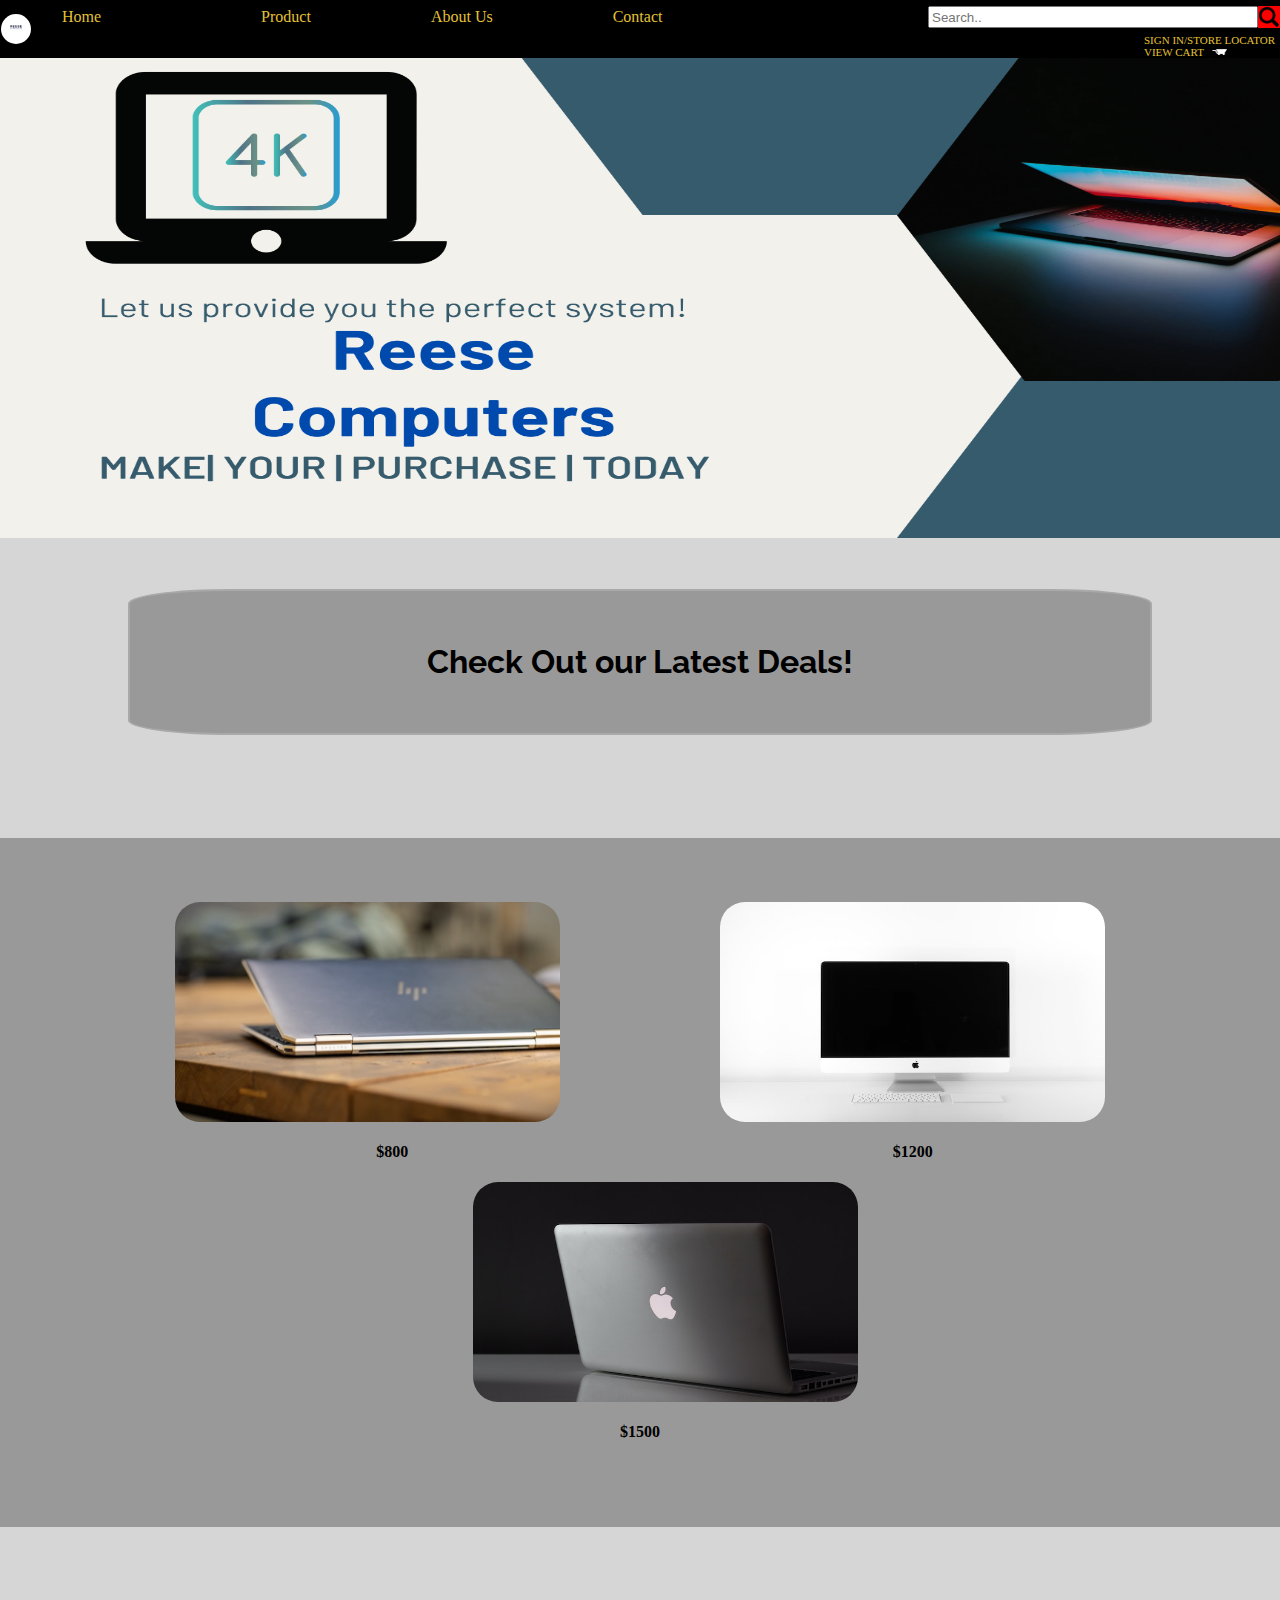
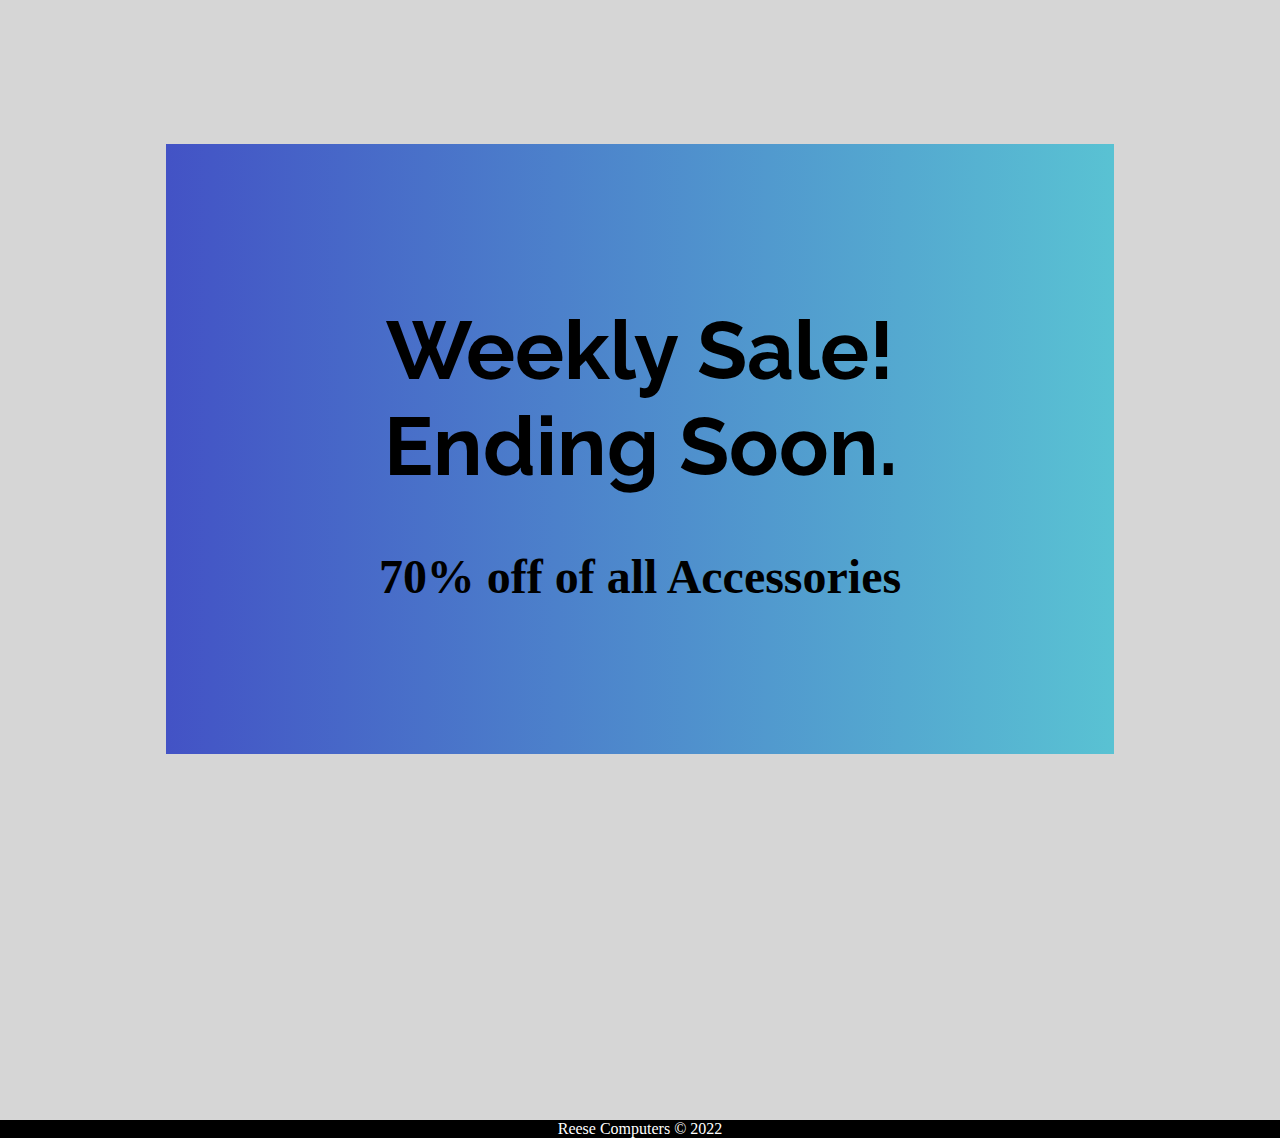
<file: Multi-Page-Site/index.html>
<html lang="en">
<head>
    <meta charset="utf-8">
    <meta name="viewport" content="width=device-width, initial-scale=1">
    <link href="https://fonts.googleapis.com/css2?family=Raleway:wght@500&display=swap" rel="stylesheet">

    <link rel="stylesheet" type="text/css" href="styles.css">

    <title>Reese computer Site</title>

</head>

<body>

<header>

    <img id="logo" src="logo.png" alt="logo image"/>
    <nav>
        <ul class="list-items">
            <li class="hm-link"><a href="index.html">Home</a></li>
            <li class="list-link"><a href="pages/product.html">Product</a></li>
            <li class="list-link"><a href="pages/about_us.html">About Us</a></li>
            <li class="list-link"><a href="#">Contact</a></li>
        </ul>

    </nav>

    <div class="search-box">
        <input type="text" placeholder="Search..">
        <img class="logo-two" src="Search-icon.png" alt="search-icon"/>
    </div>


    <ul class="list-items2">
        <li class="sign-in"><a href="index.html">SIGN IN/STORE LOCATOR</a></li>
        <li class="sign-in"><a href="index.html">VIEW CART <img id="cart-icon" src="shopping-cart-icon.png"
                                                                alt="shopping-cart-icon"/> </a></li>
    </ul>

</header>


<section>

    <div>
        <img class="banner-img" src="banner.png" alt="banner"/>
    </div>


    <div class="title">
        <h1>Check Out our Latest Deals!</h1>
    </div>

    <div class="row">
        <div class="column">
            <img class="pic_one" src="hp.jpg" alt="hp image" width="385px" height="220px">
            <h4 class="price_one">$800</h4>
        </div>

        <div class="column">
            <img src="imac.jpg" alt="hp image" width="385px" height="220px">
            <h4 class="price_two">$1200</h4>
        </div>

        <div class="column">
            <img class="pic_three" src="macbook.jpg" alt="hp image" width="385px" height="220px">
            <h4 class="price_three">$1500</h4>
        </div>
    </div>

    <div class="sale_ad">
        <h1>Weekly Sale! Ending Soon.</h1>
        <h3>70% off of all Accessories</h3>
    </div>

</section>


<footer>Reese Computers &copy; 2022</footer>


</body>
</html>

<!-- return returns the given value back to the function -->
</file>
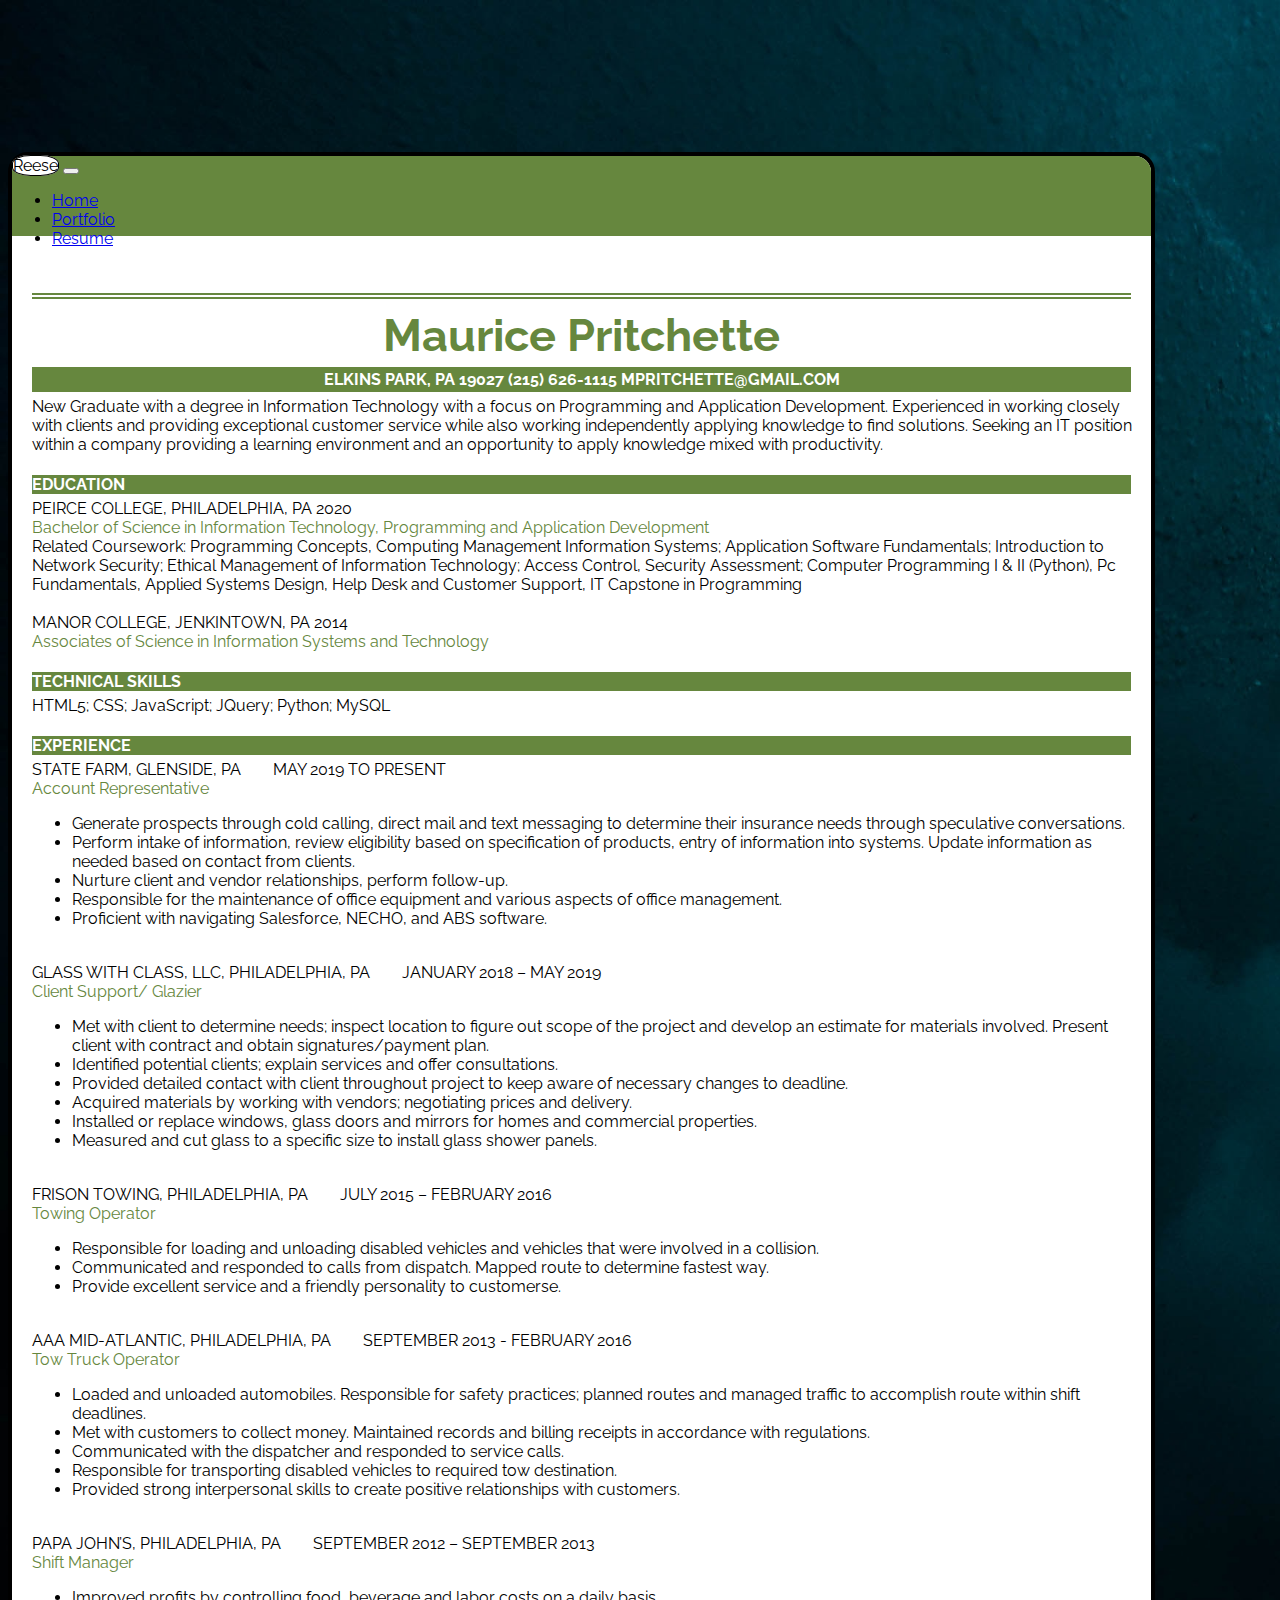
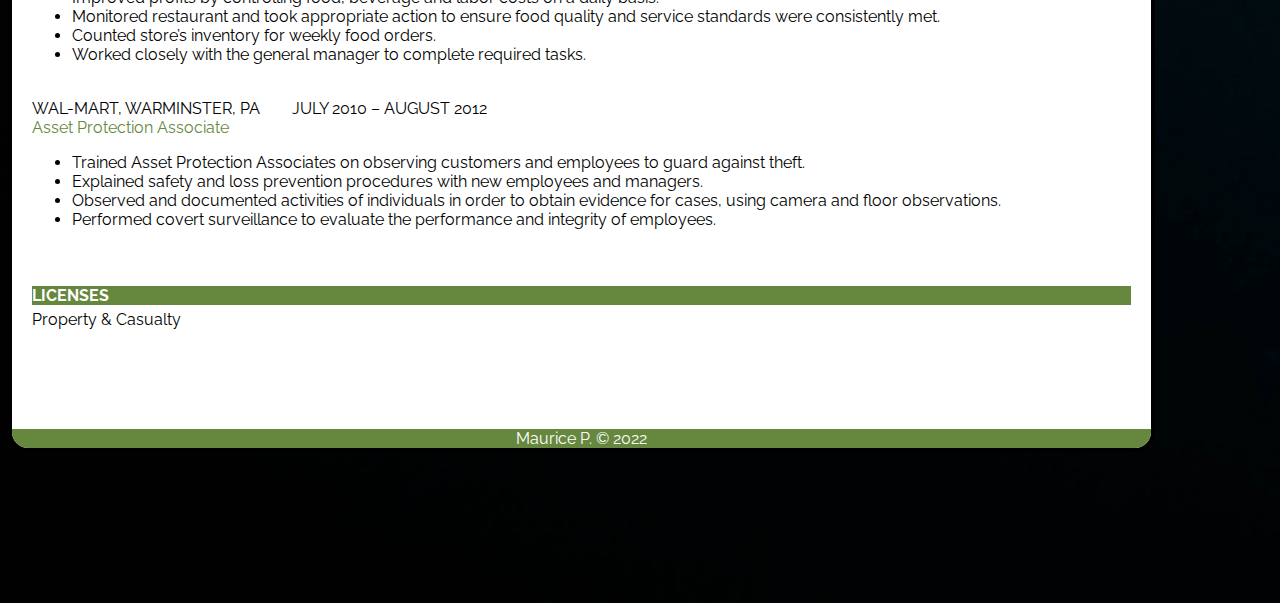
<file: Wk2-Personal-Website/resume.html>
<!DOCTYPE html>
<html lang="en">

<head>
    <meta charset="utf-8">
    <meta name="viewport" content="width=device-width, initial-scale=1">

    <link href="https://cdn.jsdelivr.net/npm/bootstrap@5.2.1/dist/css/bootstrap.min.css" rel="stylesheet" integrity="sha384-iYQeCzEYFbKjA/T2uDLTpkwGzCiq6soy8tYaI1GyVh/UjpbCx/TYkiZhlZB6+fzT" crossorigin="anonymous">
    <link href="https://fonts.googleapis.com/css2?family=Raleway&display=swap" rel="stylesheet">

    <link rel="stylesheet" type="text/css" href="resume.css">

    <title>Maurice Pritchette Resume</title>
</head>
<body>

<div class = "container border">

<nav class="navbar navbar-expand-lg fix-top">
    <div class="container-fluid">
        <a class="navbar-brand text-black logo">Reese</a>
        <button class="navbar-toggler" type="button" data-bs-toggle="collapse" data-bs-target="#navbarSupportedContent" aria-controls="navbarSupportedContent" aria-expanded="false" aria-label="Toggle navigation">
            <span class="navbar-toggler-icon"></span>
        </button>

        <div class="collapse navbar-collapse" id="navbarSupportedContent">
            <ul class="navbar-nav me-auto mb-2 mb-lg-0 mx-auto">
                <li class="nav-item me-3">
                    <a class="nav-link active text-white" aria-current="page" href="index.html">Home</a>
                </li>
                <li class="nav-item">
                    <a class="nav-link text-white" href="portfolio.html">Portfolio</a>
                </li>
                <li class="nav-item ms-3">
                    <a class="nav-link text-white" href="resume.html">Resume</a>
                </li>
            </ul>
        </div>

    </div>
</nav>

    <div class="line_one">
        <h1>Maurice Pritchette</h1>
    </div>

    <div class="address">
        <h4>ELKINS PARK, PA 19027 (215) 626-1115 MPRITCHETTE@GMAIL.COM</h4>
    </div>

    <p class="align_cont">
        New Graduate with a degree in Information Technology with a focus on Programming and
        Application Development. Experienced in working closely with clients and providing
        exceptional customer service while also working independently applying knowledge to
        find solutions. Seeking an IT position within a company providing a learning
        environment and an opportunity to apply knowledge mixed with productivity.
    </p>

    <div class="addl_lines">
        <h4>EDUCATION</h4>
    </div>

    <p class="align_cont">
        PEIRCE COLLEGE, PHILADELPHIA, PA 2020 <br>
        <span class="green">Bachelor of Science in Information Technology, Programming and Application Development</span><br>
        Related Coursework: Programming Concepts, Computing Management Information Systems;
        Application Software Fundamentals; Introduction to Network Security; Ethical Management
        of Information Technology; Access Control, Security Assessment; Computer Programming I & II
        (Python), Pc Fundamentals, Applied Systems Design, Help Desk and Customer Support, IT
        Capstone in Programming

        <br>
        <br>
        MANOR COLLEGE, JENKINTOWN, PA 2014 <br />
        <span class="green">Associates of Science in Information Systems and Technology</span>
    </p>


    <div class="addl_lines">
        <h4>TECHNICAL SKILLS</h4>
    </div>

    <p class="align_cont">
        HTML5; CSS; JavaScript; JQuery; Python; MySQL
    </p>

    <div class="addl_lines">
        <h4>EXPERIENCE</h4>
    </div>

    <div class="align_cont">
        <p id="align_cont">
            STATE FARM, GLENSIDE, PA &nbsp;&nbsp;&nbsp;&nbsp;&nbsp;&nbsp; MAY 2019 TO PRESENT <br />
            <span class="green">Account Representative</span> <br />

            <ul>
                <li>Generate prospects through cold calling, direct mail and text messaging to determine their insurance needs through speculative conversations.</li>
                <li>Perform intake of information, review eligibility based on specification of products, entry of information into systems. Update information as needed based on contact from clients.</li>
                <li>Nurture client and vendor relationships, perform follow-up.</li>
                <li>Responsible for the maintenance of office equipment and various aspects of office management.</li>
                <li>Proficient with navigating Salesforce, NECHO, and ABS software.</li>
            </ul><br />

            GLASS WITH CLASS, LLC, PHILADELPHIA, PA &nbsp;&nbsp;&nbsp;&nbsp;&nbsp;&nbsp; JANUARY 2018 – MAY 2019 <br />
            <span class="green">Client Support/ Glazier</span> <br />

            <ul>
                <li>
                    Met with client to determine needs; inspect location to figure out scope of the project and develop an estimate for materials involved. Present client with contract and obtain
                    signatures/payment plan.
                </li>
                <li>Identified potential clients; explain services and offer consultations.</li>
                <li>Provided detailed contact with client throughout project to keep aware of necessary changes to deadline.</li>
                <li>Acquired materials by working with vendors; negotiating prices and delivery.</li>
                <li>Installed or replace windows, glass doors and mirrors for homes and commercial properties.</li>
                <li>Measured and cut glass to a specific size to install glass shower panels.</li>
            </ul><br />


            FRISON TOWING, PHILADELPHIA, PA &nbsp;&nbsp;&nbsp;&nbsp;&nbsp;&nbsp; JULY 2015 – FEBRUARY 2016 <br />
            <span class="green">Towing Operator</span> <br />

            <ul>
                <li>Responsible for loading and unloading disabled vehicles and vehicles that were involved in a collision.</li>
                <li>Communicated and responded to calls from dispatch. Mapped route to determine fastest way.</li>
                <li>Provide excellent service and a friendly personality to customerse.</li>
            </ul><br />

            AAA MID-ATLANTIC, PHILADELPHIA, PA &nbsp;&nbsp;&nbsp;&nbsp;&nbsp;&nbsp; SEPTEMBER 2013 - FEBRUARY 2016 <br />
            <span class="green">Tow Truck Operator</span> <br />

            <ul>
                <li>Loaded and unloaded automobiles. Responsible for safety practices; planned routes and managed traffic to accomplish route within shift deadlines.</li>
                <li>Met with customers to collect money. Maintained records and billing receipts in accordance with regulations.</li>
                <li>Communicated with the dispatcher and responded to service calls.</li>
                <li>Responsible for transporting disabled vehicles to required tow destination.</li>
                <li>Provided strong interpersonal skills to create positive relationships with customers.</li>
            </ul><br />

            PAPA JOHN’S, PHILADELPHIA, PA &nbsp;&nbsp;&nbsp;&nbsp;&nbsp;&nbsp; SEPTEMBER 2012 – SEPTEMBER 2013 <br />
            <span class="green">Shift Manager</span> <br />

            <ul>
                <li>Improved profits by controlling food, beverage and labor costs on a daily basis.</li>
                <li>Monitored restaurant and took appropriate action to ensure food quality and service standards were consistently met.</li>
                <li>Counted store’s inventory for weekly food orders.</li>
                <li>Worked closely with the general manager to complete required tasks.</li>
            </ul><br />

            WAL-MART, WARMINSTER, PA &nbsp;&nbsp;&nbsp;&nbsp;&nbsp;&nbsp; JULY 2010 – AUGUST 2012 <br />
            <span class="green">Asset Protection Associate</span> <br />

            <ul>
                <li>Trained Asset Protection Associates on observing customers and employees to guard against theft.</li>
                <li>Explained safety and loss prevention procedures with new employees and managers.</li>
                <li>Observed and documented activities of individuals in order to obtain evidence for cases, using camera and floor observations.</li>
                <li>Performed covert surveillance to evaluate the performance and integrity of employees.</li>
            </ul><br />
    </div>

    <div class="addl_lines">
        <h4>LICENSES</h4>
    </div>

    <p class="align_cont">
        Property & Casualty
    </p>

<footer>Maurice P. &copy; 2022</footer>

</div>

<script src="https://cdn.jsdelivr.net/npm/@popperjs/core@2.11.6/dist/umd/popper.min.js" integrity="sha384-oBqDVmMz9ATKxIep9tiCxS/Z9fNfEXiDAYTujMAeBAsjFuCZSmKbSSUnQlmh/jp3" crossorigin="anonymous"></script>
<script src="https://cdn.jsdelivr.net/npm/bootstrap@5.2.1/dist/js/bootstrap.min.js" integrity="sha384-7VPbUDkoPSGFnVtYi0QogXtr74QeVeeIs99Qfg5YCF+TidwNdjvaKZX19NZ/e6oz" crossorigin="anonymous"></script>

</body>
</html>
</file>
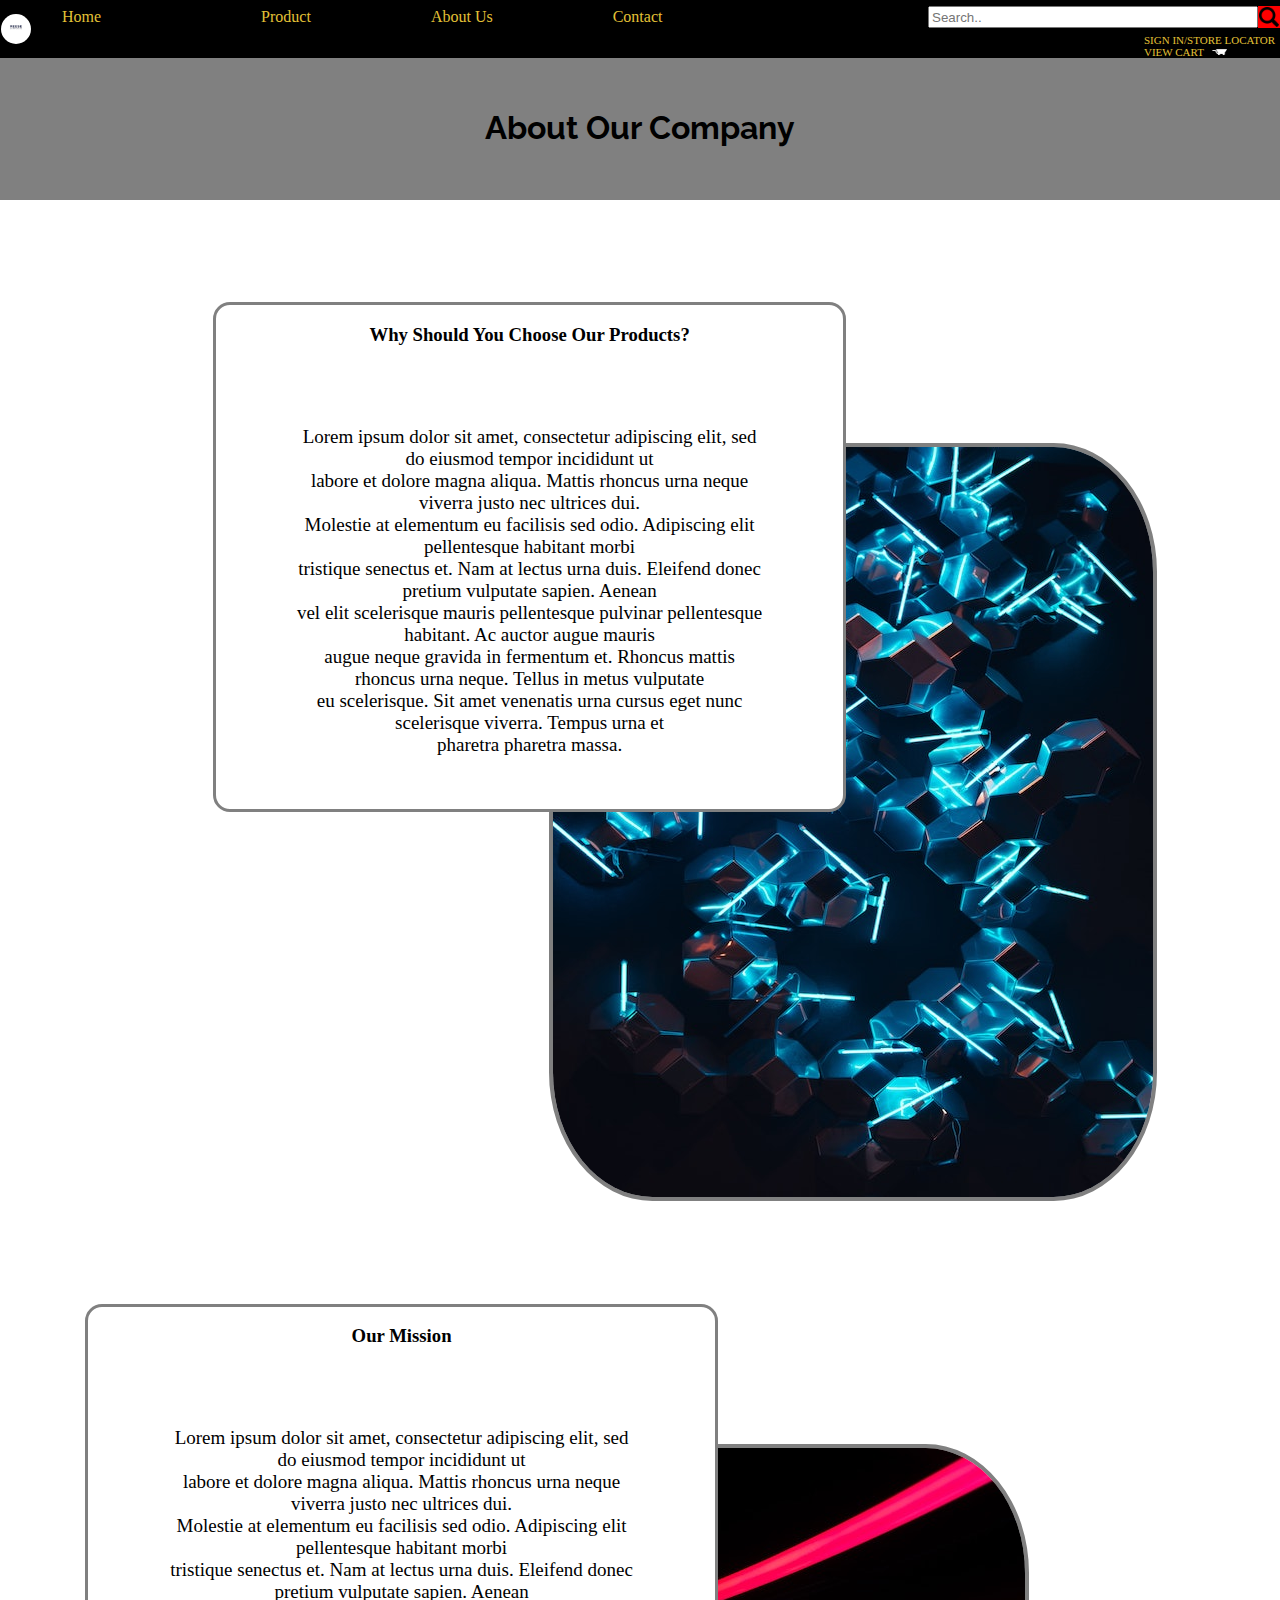
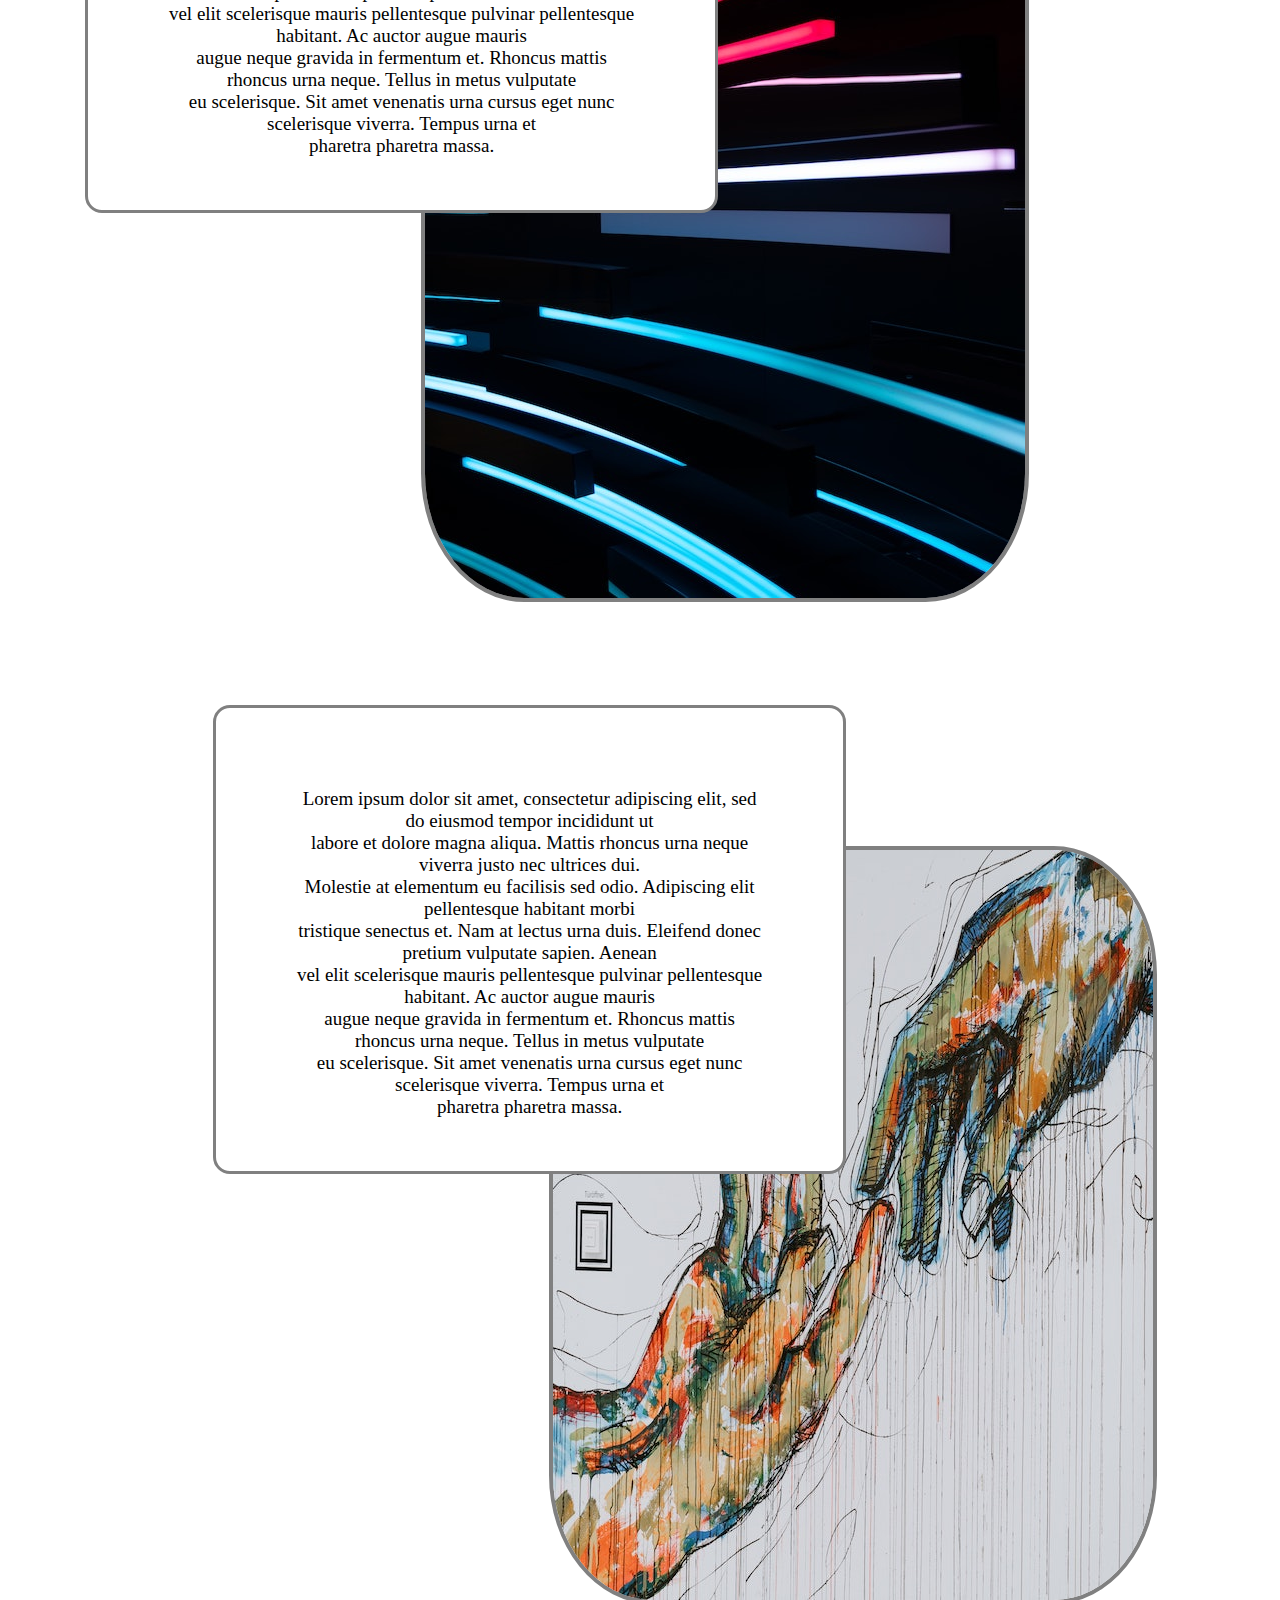
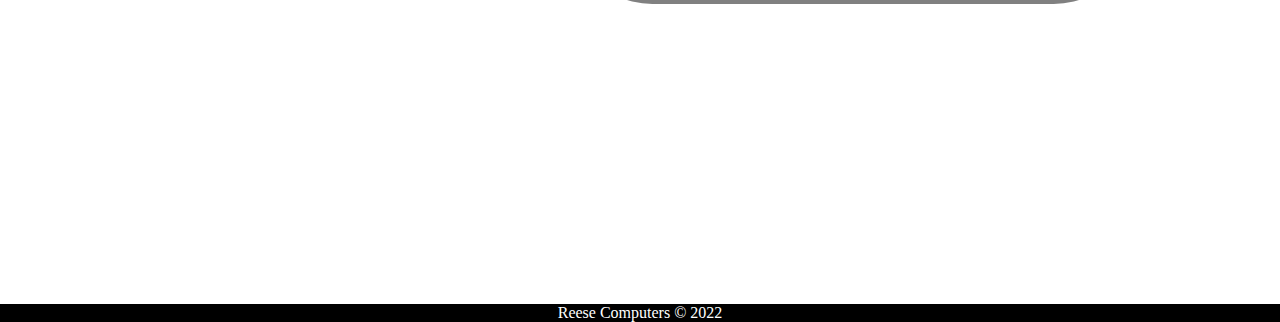
<file: Multi-Page-Site/pages/about_us.html>
<html lang="en">
<head>
    <meta charset="utf-8">
    <meta name="viewport" content="width=device-width, initial-scale=1">
    <link href="https://fonts.googleapis.com/css2?family=Raleway:wght@500&display=swap" rel="stylesheet">

    <link rel="stylesheet" type="text/css" href="about_us.css">

    <title>Reese computer Site/About Me</title>

</head>

<body>

<header>

    <img id="logo" src="logo.png" alt="logo image"/>
    <nav>
        <ul class="list-items">
            <li class="hm-link"><a href="../index.html">Home</a></li>
            <li class="list-link"><a href="product.html">Product</a></li>
            <li class="list-link"><a href="about_us.html">About Us</a></li>
            <li class="list-link"><a href="#">Contact</a></li>
        </ul>

    </nav>

    <div class="search-box">
        <input type="text" placeholder="Search..">
        <img class="logo-two" src="Search-icon.png" alt="search-icon"/>
    </div>


    <ul class="list-items2">
        <li class="sign-in"><a href="#">SIGN IN/STORE LOCATOR</a></li>
        <li class="sign-in"><a href="#">VIEW CART <img id="cart-icon" src="shopping-cart-icon.png"
                                                       alt="shopping-cart-icon"/> </a></li>
    </ul>

</header>


<section>

    <div class="title">
        <h1>About Our Company</h1>
    </div>

    <div class="container">
        <div class="row">
            <div class="column">
                <div class="txt-content">
                    <h3>Why Should You Choose Our Products?</h3>

                    <p>Lorem ipsum dolor sit amet, consectetur adipiscing elit, sed do eiusmod tempor incididunt ut <br>
                        labore et dolore magna aliqua. Mattis rhoncus urna neque viverra justo nec ultrices dui. <br>
                        Molestie at elementum eu facilisis sed odio. Adipiscing elit pellentesque habitant morbi <br>
                        tristique senectus et. Nam at lectus urna duis. Eleifend donec pretium vulputate sapien. Aenean
                        <br>
                        vel elit scelerisque mauris pellentesque pulvinar pellentesque habitant. Ac auctor augue mauris
                        <br>
                        augue neque gravida in fermentum et. Rhoncus mattis rhoncus urna neque. Tellus in metus
                        vulputate
                        <br>
                        eu scelerisque. Sit amet venenatis urna cursus eget nunc scelerisque viverra. Tempus urna et
                        <br>
                        pharetra pharetra massa.</p>

                </div>
            </div>
            <div class="column">
                <img src="pic1.jpg" alt="Our Products" width="600" height="750">
            </div>
        </div>

        <div class="row2">
            <div class="column">
                <div class="txt-content">
                    <h3>Our Mission</h3>

                    <p>Lorem ipsum dolor sit amet, consectetur adipiscing elit, sed do eiusmod tempor incididunt ut <br>
                        labore et dolore magna aliqua. Mattis rhoncus urna neque viverra justo nec ultrices dui. <br>
                        Molestie at elementum eu facilisis sed odio. Adipiscing elit pellentesque habitant morbi <br>
                        tristique senectus et. Nam at lectus urna duis. Eleifend donec pretium vulputate sapien. Aenean
                        <br>
                        vel elit scelerisque mauris pellentesque pulvinar pellentesque habitant. Ac auctor augue mauris
                        <br>
                        augue neque gravida in fermentum et. Rhoncus mattis rhoncus urna neque. Tellus in metus
                        vulputate
                        <br>
                        eu scelerisque. Sit amet venenatis urna cursus eget nunc scelerisque viverra. Tempus urna et
                        <br>
                        pharetra pharetra massa.</p>

                </div>
            </div>
            <div class="column">
                <img src="pic2.jpg" alt="Mission" width="600" height="750">
            </div>
        </div>

        <div class="row3">
            <div class="column">
                <div class="txt-content">
                    <h3></h3>

                    <p>Lorem ipsum dolor sit amet, consectetur adipiscing elit, sed do eiusmod tempor incididunt ut <br>
                        labore et dolore magna aliqua. Mattis rhoncus urna neque viverra justo nec ultrices dui. <br>
                        Molestie at elementum eu facilisis sed odio. Adipiscing elit pellentesque habitant morbi <br>
                        tristique senectus et. Nam at lectus urna duis. Eleifend donec pretium vulputate sapien. Aenean
                        <br>
                        vel elit scelerisque mauris pellentesque pulvinar pellentesque habitant. Ac auctor augue mauris
                        <br>
                        augue neque gravida in fermentum et. Rhoncus mattis rhoncus urna neque. Tellus in metus
                        vulputate
                        <br>
                        eu scelerisque. Sit amet venenatis urna cursus eget nunc scelerisque viverra. Tempus urna et
                        <br>
                        pharetra pharetra massa.</p>

                </div>
            </div>
            <div class="column">
                <img src="customer_service.jpg" alt="Customers" width="600" height="750">
            </div>
        </div>
    </div>

</section>

<footer>Reese Computers &copy; 2022</footer>


</body>
</html>
</file>
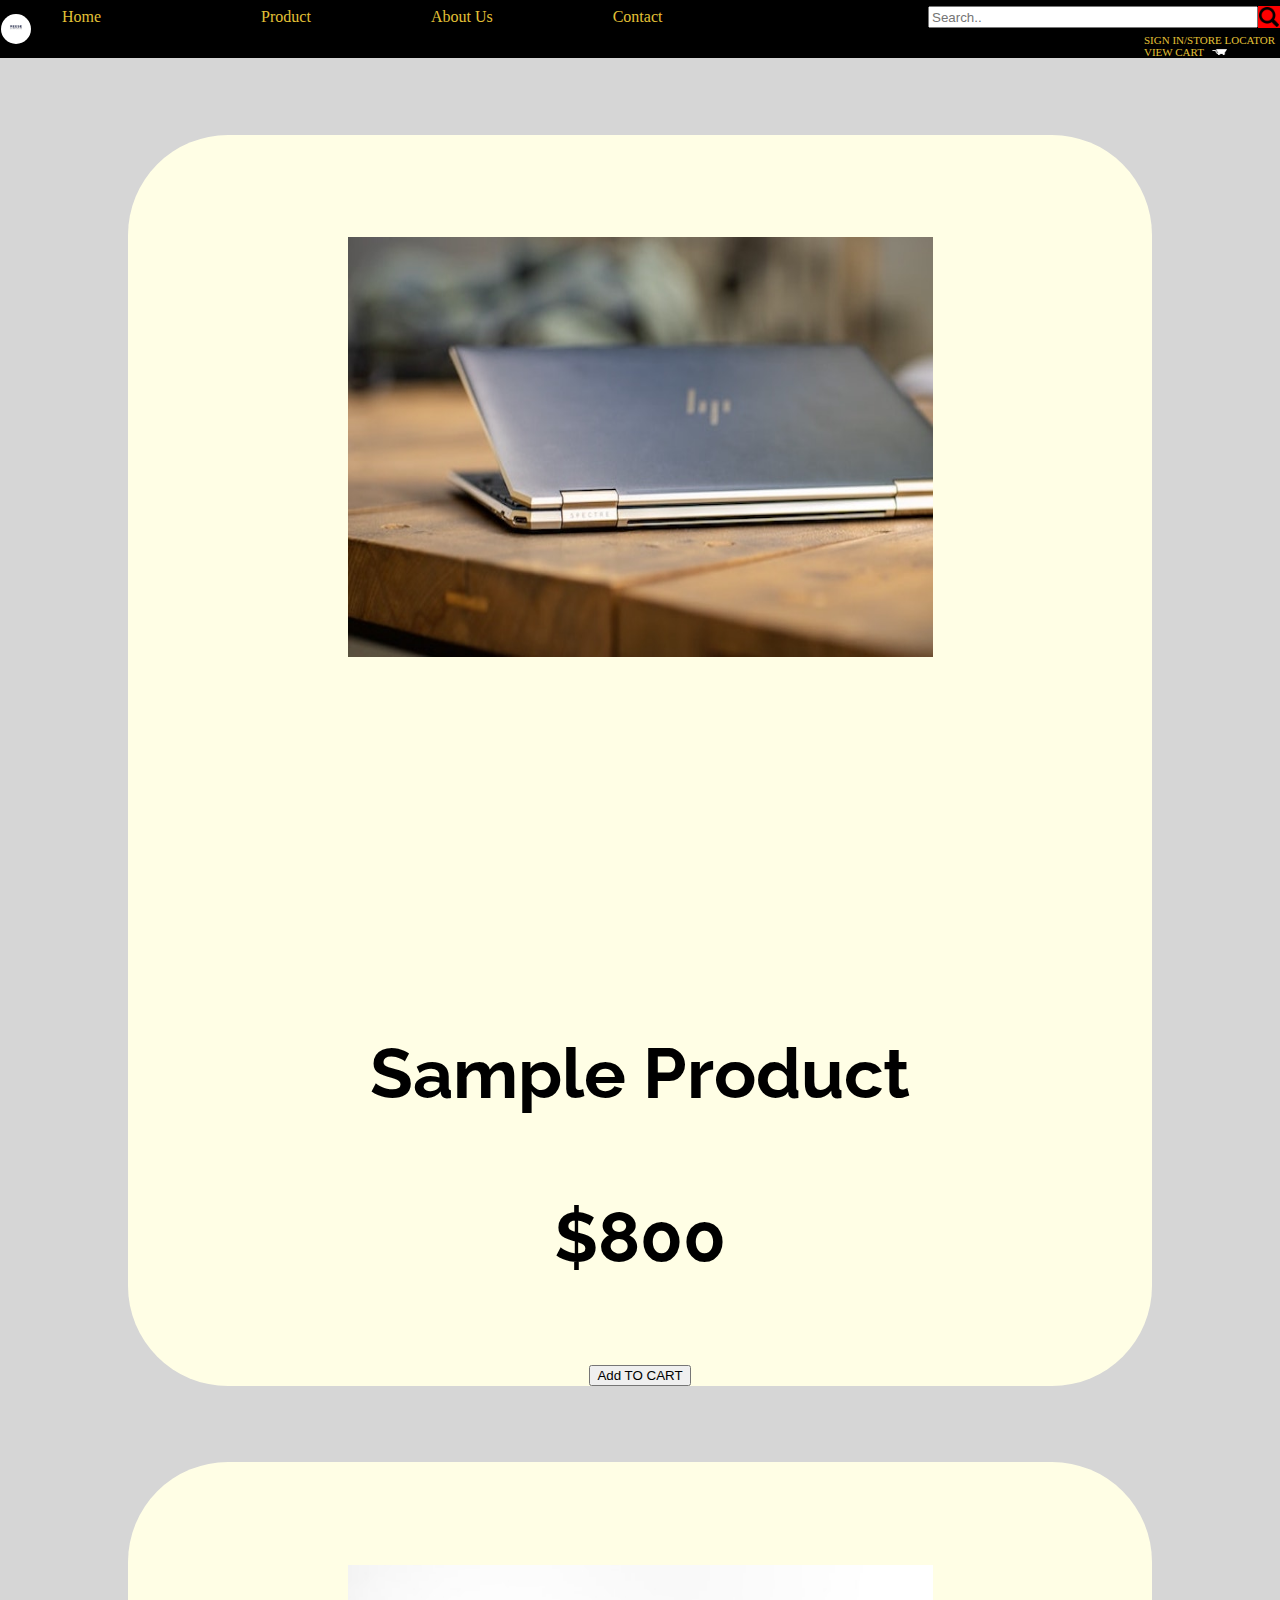
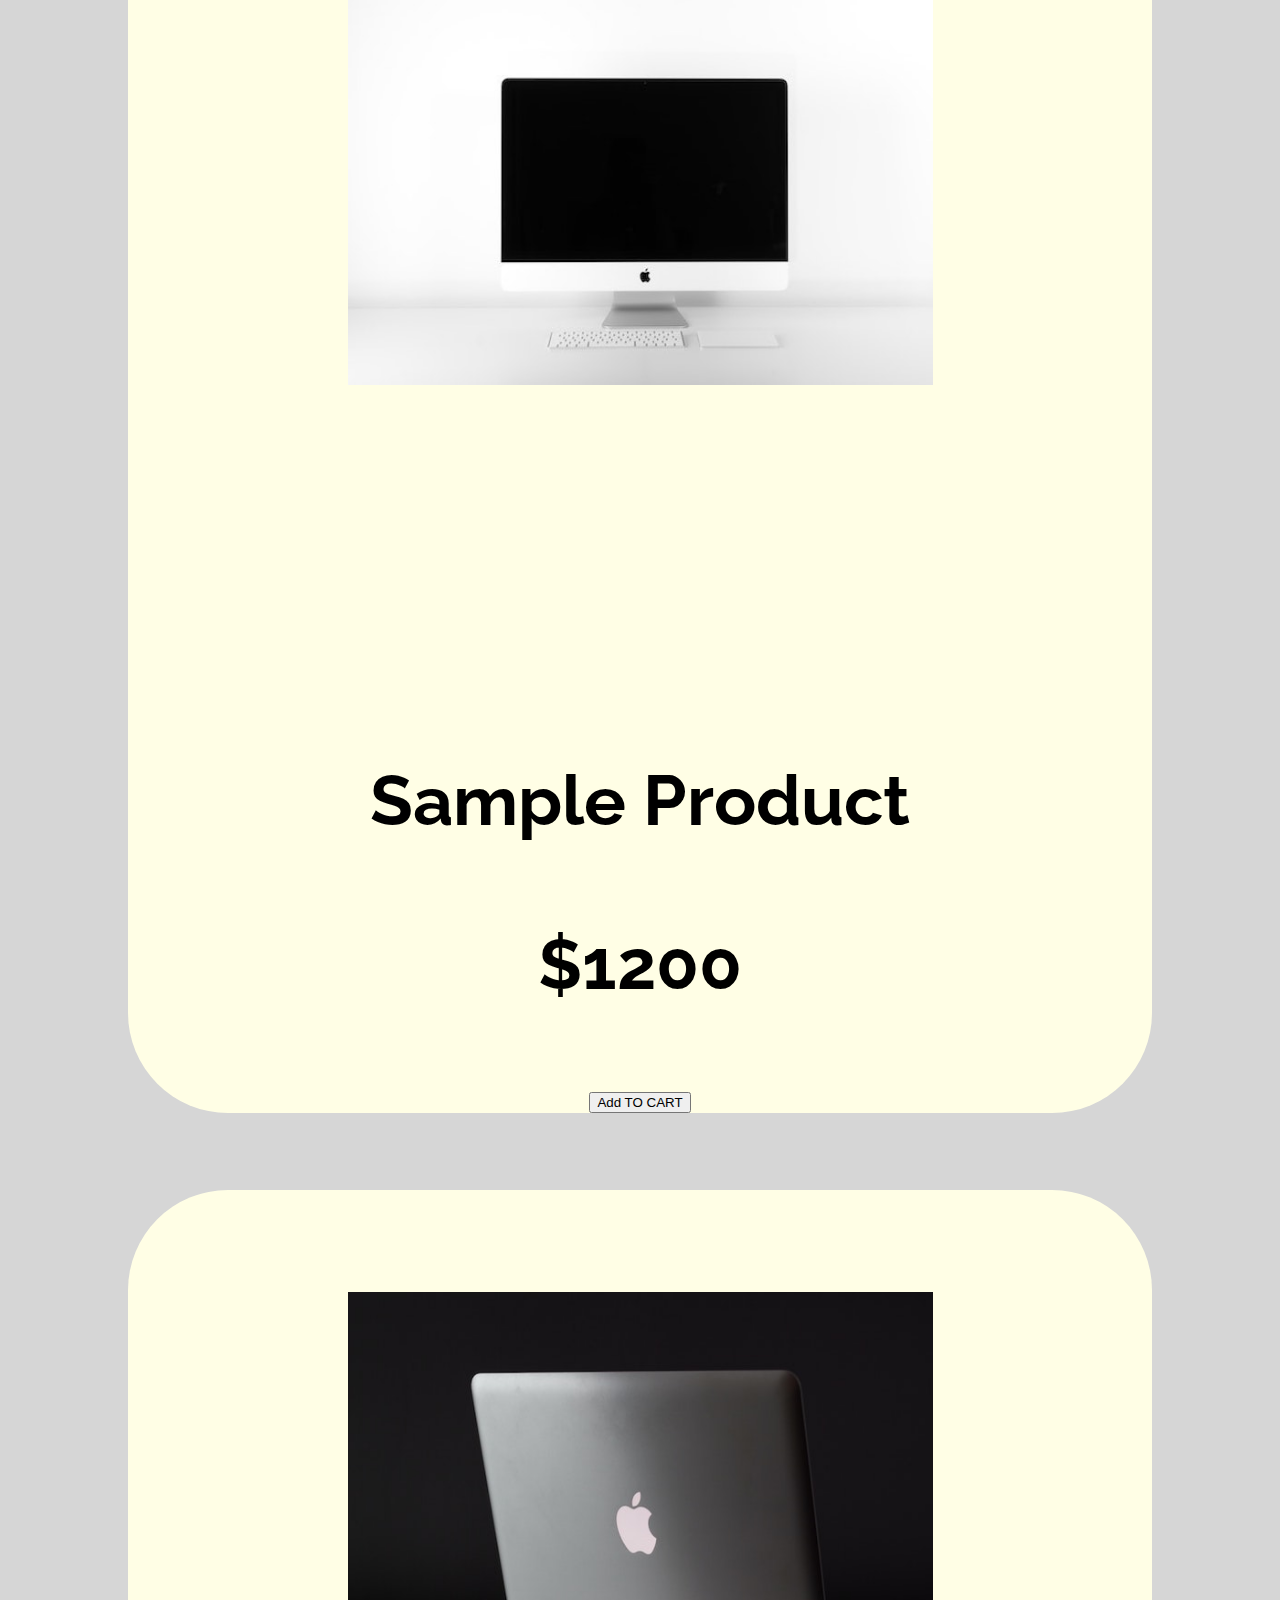
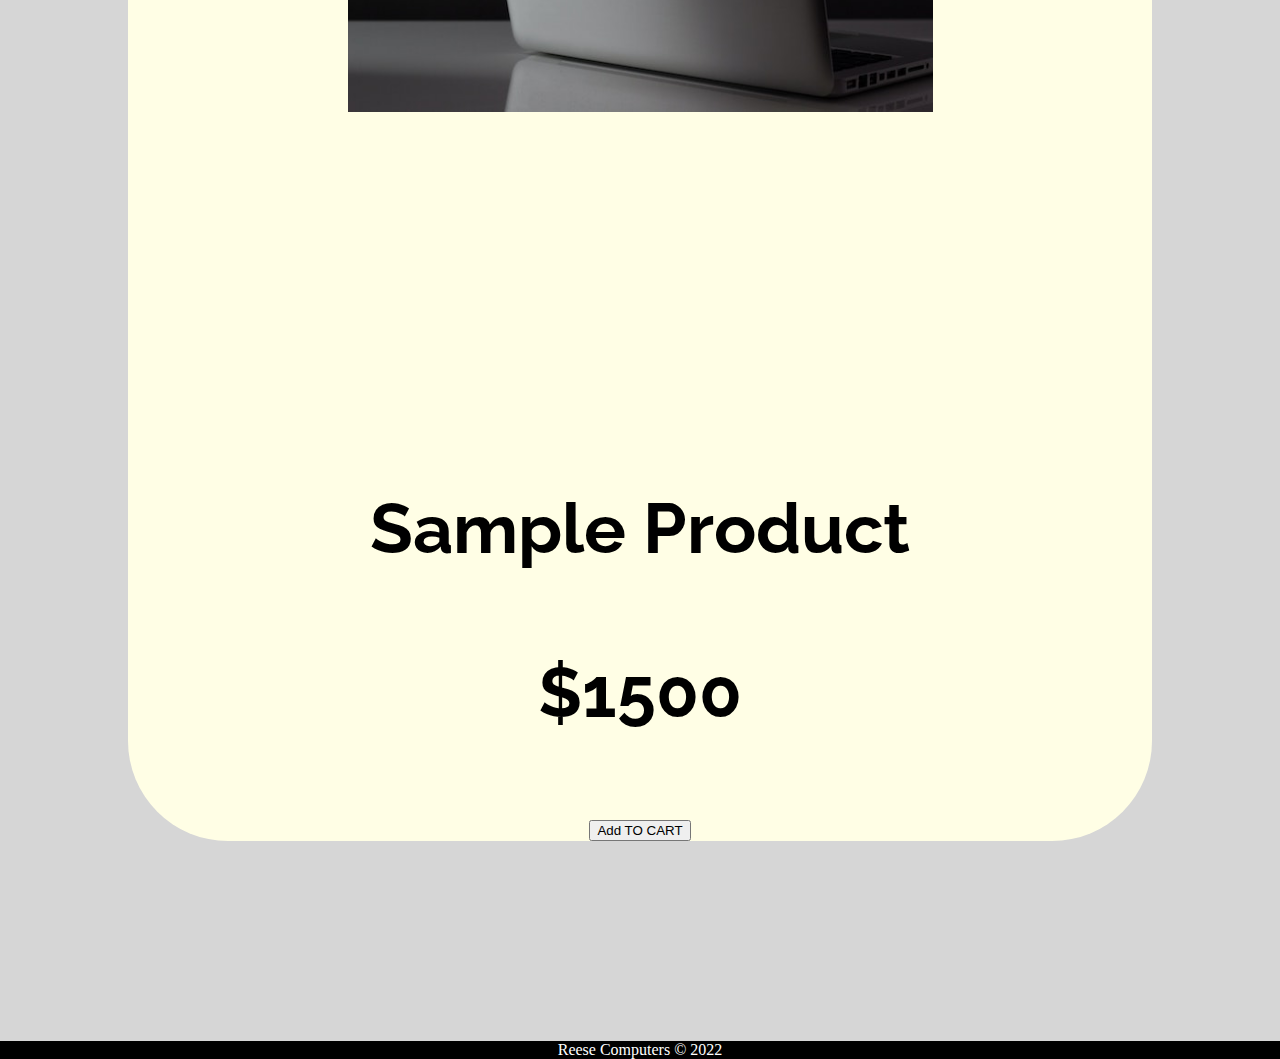
<file: Multi-Page-Site/pages/product.html>
<html lang="en">
<head>
    <meta charset="utf-8">
    <meta name="viewport" content="width=device-width, initial-scale=1">
    <link href="https://fonts.googleapis.com/css2?family=Raleway:wght@500&display=swap" rel="stylesheet">

    <link rel="stylesheet" type="text/css" href="product.css">

    <title>Reese computer Site/Product</title>

</head>

<body>

<header>

    <img id="logo" src="logo.png" alt="logo image"/>
    <nav>
        <ul class="list-items">
            <li class="hm-link"><a href="../index.html">Home</a></li>
            <li class="list-link"><a href="product.html">Product</a></li>
            <li class="list-link"><a href="about_us.html">About Us</a></li>
            <li class="list-link"><a href="#">Contact</a></li>
        </ul>

    </nav>

    <div class="search-box">
        <input type="text" placeholder="Search..">
        <img class="logo-two" src="Search-icon.png" alt="search-icon"/>
    </div>


    <ul class="list-items2">
        <li class="sign-in"><a href="#">SIGN IN/STORE LOCATOR</a></li>
        <li class="sign-in"><a href="#">VIEW CART <img id="cart-icon" src="shopping-cart-icon.png"
                                                       alt="shopping-cart-icon"/> </a></li>
    </ul>

</header>

<section>

    <div class="container">
        <img class="pic_one" src="../hp.jpg" alt="hp image" width="585px" height="420px">
        <div class="column">
            <h1 class="price_one">Sample Product <br><br> $800 </h1><br>
            <button type="button">Add TO CART</button>
        </div>

    </div>

    <div class="container">
        <img class="pic_one" src="../imac.jpg" alt="hp image" width="585px" height="420px">
        <div class="column">
            <h1 class="price_one">Sample Product <br><br> $1200 </h1><br>
            <button type="button">Add TO CART</button>
        </div>

    </div>

    <div class="container">
        <img class="pic_one" src="../macbook.jpg" alt="hp image" width="585px" height="420px">
        <div class="column">
            <h1 class="price_one">Sample Product <br><br> $1500 </h1><br>
            <button type="button">Add TO CART</button>
        </div>

    </div>

</section>


<footer>Reese Computers &copy; 2022</footer>

</body>
</html>
</file>
<file: Multi-Page-Site/styles.css>
body {
    background-color: #d6d6d6;
    margin: 0;
    padding: 0;
}

#google-font-text {
    font-size: 80px;
    text-align: center;
    margin-bottom: 40px;
}

#google-font-text2 {
    font-size: 40px;
    margin-left: 180px;
}

footer {
    display: grid;
    grid-template-rows: auto 1fr auto;
    background-color: black;
    text-align: center;
    margin-top: 200px;
    color: white;
}

section {
    display: flex;
    justify-content: space-between;
    flex-direction: column;
}

.banner-img {
    width: 100%;
    height: 530px;
}

h2, h1 {
    font-family: 'Raleway', sans-serif;
}

.sign-in img {
    height: 20px;
    width: 20px;
}

#logo {
    border-radius: 50%;
    height: 50px;
    width: 50px;
    margin: 1px 1px 1px 2px;
}

.logo-two {
    background-color: red;
    /*margin-left: 387px;
    margin-top:2px;*/
    height: 20px;
    padding: 1px;
}

.banner-img {
    width: 100%;
    height: 480px;
}

.list-items {
    display: flex;
    list-style: none;
}

.hm-link, .list-link {
    margin-right: 20px;
}

.hm-link a, .list-link a {
    margin-right: 20px;
    text-decoration: none;
    color: #ffffff;
}

header {
    display: flex;
    align-items: center;
    flex-wrap: wrap;
    background-color: black;
    color: white;
}

.list-items2 {
    margin: 0 0 0 auto;
}

.search-box {
    margin-left: auto;
    display: flex;
}

.list-link {
    margin-right: 100px;
}

.hm-link {
    margin-right: 140px;
    margin-left: 30px;
}

.sign-in {
    font-size: 11px;
    list-style: none;
    margin-right: 5px;

}

#cart-icon {
    height: 12px;
    margin-left: 6px;
}

.sign-in a {
    display: flex;
    text-decoration: none;
    color: #ffffff;
}

#logo {
    border-radius: 50%;
    height: 30px;
    width: 30px;
    margin: 1px;
    position: absolute;
}


a:link {
    color: #e3c036;
}

a:visited {
    color: #3779ab;
}

a:hover {
    color: red;
}

a:active {
    color: #3779ab;
}

nav {
    margin: -8px;
}

input[type="text"] {
    width: 330px;
}

.title {
    text-align: center;
    background: #999999;
    height: 112px;
    padding-top: 30px;
    border-radius: 10%;
    border: 2px solid darkgray;
    margin: 4% 10% 0 10%;
    animation: color_change 4s linear infinite;
}

@keyframes color_change {
    from {
        background-color: #d6d6d6;
    }
    to {
        background-color: #999999;
    }
}

.column img {

    border-radius: 25px;
}

.row {
    display: flex;
    justify-content: space-evenly;
    flex-wrap: wrap;
    margin-top: 8%;
    padding: 5%;
    background-color: #999999;
}

.column .pic_one {
    margin-right: 50px;
}

.column .pic_three {
    margin-left: 50px;
}

.column h4 {
    text-align: center;
}

.sale_ad {
    background-image: linear-gradient(to right, #4050c5fa, #59c2d3);
    margin: 17% 13% 13% 13%;
    padding: 8%;
    text-align: center;
    font-size: 41px;
}
</file>
<file: Wk2-Personal-Website/resume.css>
body {
    font-family: 'Raleway', sans-serif;
    background-image: url(background.jpg);
    background-size: cover;
}

.line_one h1 {
    text-align: center;
    margin-top: 10px;
    color: #66873e;
    margin-bottom: 5px;
    font-size: 45px;
}

.line_one {
    border-top: 6px double #66873e;
    margin: 5% 20px 0 20px;
}

.address {
    background-color: #66873e;
    color: white;
    margin: 0 20px 0 20px;
}

.address h4 {
    text-align: center;
    margin-top: 0;
    padding: 3px;
    margin-bottom: 5px;
}

.align_cont {
    margin: 0 5px 0 20px;
}

.addl_lines {
    background-color: #66873e;
    color: white;
    margin: 0 20px 0 20px;
}

.addl_lines h4 {
    margin-bottom: 5px;
}

span.green {
    color: #66873e;
}

#align_cont {
    margin: 0 5px 0 0;
}


.logo {
    border: 1px solid;
    background-color: #ffffff;
    border-radius: 40%;
}

.navbar {
    background-color: #66873e;
    height: 80px;
    border-top-left-radius: 16px;
    border-top-right-radius: 16px;
}

footer {
    display: grid;
    grid-template-rows: auto 1fr auto;
    text-align: center;
    margin-top: 100px;
    color: white;
    background-color: #66873e;
    border-bottom-left-radius: 16px;
    border-bottom-right-radius: 16px;
}

.border {
    border: 4px solid black;
    padding: 0;
    margin-top: 12%;
    margin-bottom: 12%;
    border-radius: 20px;
    width: 1139px;
}

.container {
    background-color: white;
}
</file>
<file: Multi-Page-Site/pages/about_us.css>
body {
    background-color: white;
    margin: 0;
    padding: 0;
}

footer {
    display: grid;
    grid-template-rows: auto 1fr auto;
    background-color: black;
    text-align: center;
    margin-top: 300px;
    color: white;
}

section {
    display: flex;
    flex-wrap: wrap;
    justify-content: space-between;
    flex-direction: column;
}

.banner-img {
    width: 100%;
    height: 530px;
}

h1 {
    font-family: 'Raleway', sans-serif;
}

.sign-in img {
    height: 20px;
    width: 20px;
}

#logo {
    border-radius: 50%;
    height: 50px;
    width: 50px;
    margin: 1px 1px 1px 2px;
}

.logo-two {
    background-color: red;
    /*margin-left: 387px;
    margin-top:2px;*/
    height: 20px;
    padding: 1px;
}

.banner-img {
    width: 100%;
    height: 530px;
}

.list-items {
    display: flex;
    list-style: none;
}

.hm-link, .list-link {
    margin-right: 20px;
}

.hm-link a, .list-link a {
    margin-right: 20px;
    text-decoration: none;
    color: #ffffff;
}

header {
    display: flex;
    align-items: center;
    flex-wrap: wrap;
    background-color: black;
    color: white;
}

.list-items2 {
    margin: 0 0 0 auto;
}

.search-box {
    margin-left: auto;
    display: flex;
}

.list-link {
    margin-right: 100px;
}

.hm-link {
    margin-right: 140px;
    margin-left: 30px;
}

.sign-in {
    font-size: 11px;
    list-style: none;
    margin-right: 5px;

}

#cart-icon {
    height: 12px;
    margin-left: 6px;
}

.sign-in a {
    display: flex;
    text-decoration: none;
    color: #ffffff;
}

#logo {
    border-radius: 50%;
    height: 30px;
    width: 30px;
    margin: 1px;
    position: absolute;
}


a:link {
    color: #e3c036;
}

a:visited {
    color: #3779ab;
}

a:hover {
    color: red;
}

a:active {
    color: #3779ab;
}

nav {
    margin: -8px;
}

input[type="text"] {
    width: 330px;
}

.title {
    text-align: center;
    background: gray;
    height: 112px;
    padding-top: 30px;
}

.row, .row2, .row3 {
    display: flex;
    justify-content: space-around;
    flex-flow: wrap;
}

.row2 {
    margin: 0 10% 0 -10%;
}

.txt-content {
    border: 3px solid gray;
    color: black;
    position: absolute;
    background-color: #ffffff;
    text-align: center;
    width: 49%;
    border-radius: 17px;
    margin-top: 8%;
}

.column {
    margin-left: 90px;
}

.txt-content p {
    position: relative;
    height: 303px;
    font-size: 19px;
    margin: 80px;
}

.column img {
    margin-top: 40%;
    border-radius: 17%;
    border: 4px solid gray;
}
</file>
<file: Multi-Page-Site/pages/product.css>
body {
    background-color: #d6d6d6;
    margin: 0;
    padding: 0;
}

footer {
    display: grid;
    grid-template-rows: auto 1fr auto;
    background-color: black;
    text-align: center;
    margin-top: 200px;
    color: white;
}

section {
    display: flex;
    flex-wrap: wrap;
    justify-content: space-between;
    flex-direction: column;
}

.banner-img {
    width: 100%;
    height: 530px;
}

h1 {
    font-family: 'Raleway', sans-serif;
}

.sign-in img {
    height: 20px;
    width: 20px;
}

#logo {
    border-radius: 50%;
    height: 50px;
    width: 50px;
    margin: 1px 1px 1px 2px;
}

.logo-two {
    background-color: red;
    /*margin-left: 387px;
    margin-top:2px;*/
    height: 20px;
    padding: 1px;
}

.banner-img {
    width: 100%;
    height: 530px;
}

.list-items {
    display: flex;
    list-style: none;
}

.hm-link, .list-link {
    margin-right: 20px;
}

.hm-link a, .list-link a {
    margin-right: 20px;
    text-decoration: none;
    color: #ffffff;
}

header {
    display: flex;
    flex-wrap: wrap;
    align-items: center;
    background-color: black;
    color: white;
}

.list-items2 {
    margin: 0 0 0 auto;
}

.search-box {
    margin-left: auto;
    display: flex;
}

.list-link {
    margin-right: 100px;
}

.hm-link {
    margin-right: 140px;
    margin-left: 30px;
}

.sign-in {
    font-size: 11px;
    list-style: none;
    margin-right: 5px;

}

#cart-icon {
    height: 12px;
    margin-left: 6px;
}

.sign-in a {
    display: flex;
    text-decoration: none;
    color: #ffffff;
}

#logo {
    border-radius: 50%;
    height: 30px;
    width: 30px;
    margin: 1px;
    position: absolute;
}


a:link {
    color: #e3c036;
}

a:visited {
    color: #3779ab;
}

a:hover {
    color: red;
}

a:active {
    color: #3779ab;
}

nav {
    margin: -8px;
}

input[type="text"] {
    width: 330px;
}

.container {
    display: flex;
    flex-wrap: wrap;
    justify-content: space-evenly;
    text-align: center;
    background-color: #fffee5;
    margin: 6% 10% 0 10%;
    border-radius: 100px;
}

.container img {
    padding-top: 10%;
    padding-bottom: 20%;
}

.column {
    margin-top: 12%;
    font-size: 35px;
}
</file>
